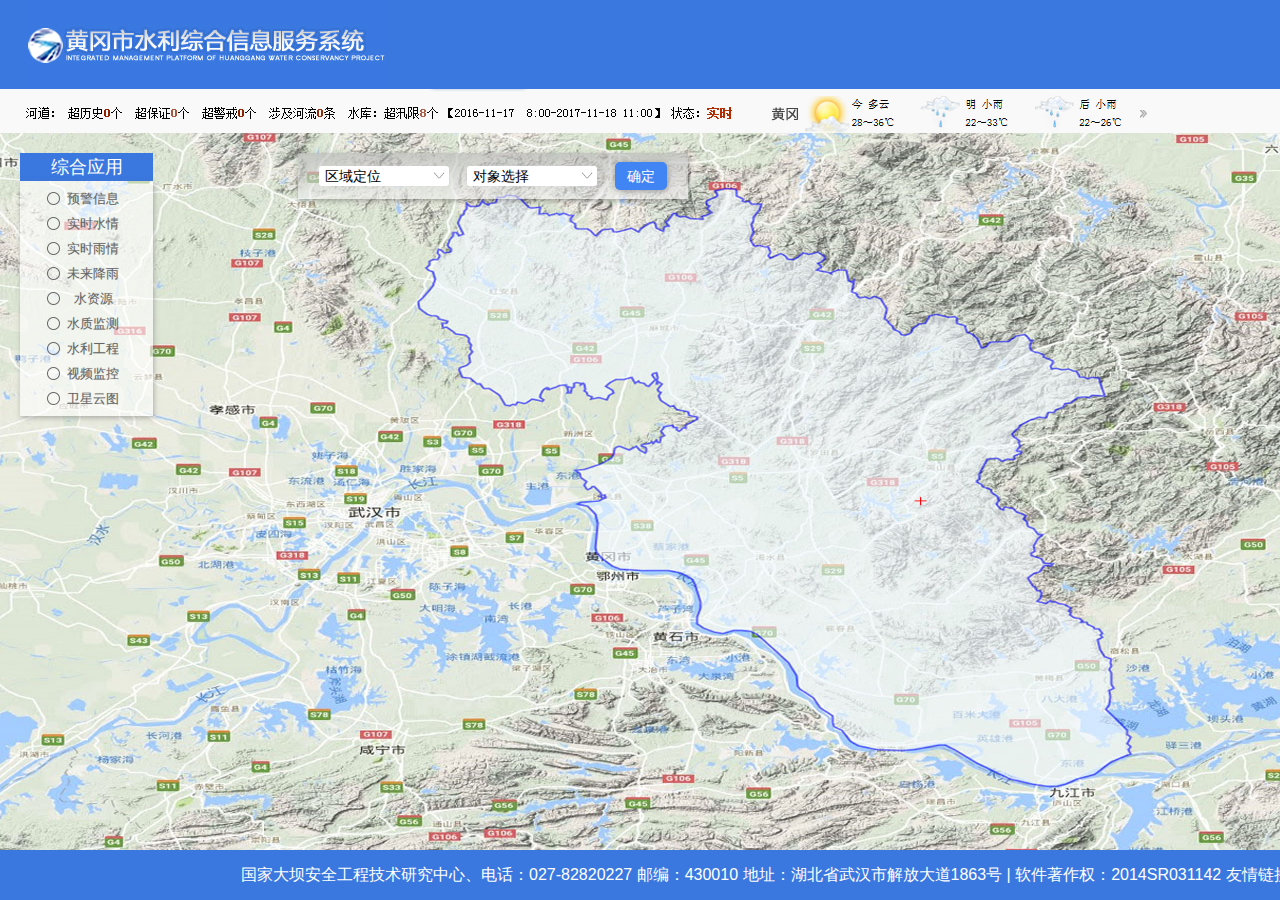
<file: 黄冈一张图/index.html>
<!DOCTYPE html>
<html>

<head>
    <meta charset="UTF-8">
    <meta content="telephone=no" name="format-detection">
    <meta name="renderer" content="webkit">
    <meta http-equiv="X-UA-Compatible" content="IE=edge,chrome=1" />
    <meta name="viewport" content="width=device-width,initial-scale=1,minimum-scale=1,maximum-scale=1,user-scalable=no">
    <link rel="stylesheet" href="css/css.css">
    <title>测试</title>
</head>

<body>
    <div class="header">
        <div style="height:89px" class="clearfix">
            <img src="img/1.jpg" class="fl" style="margin-left:25px" />
            <ul class="fl a" data-id="c" style="visibility: hidden"></ul>
            <i class="fl"><img src="img/user.png" width=30 height=30></i>
            <i class="fl"><img src="img/open.png" width=24 height=24></i>
        </div>
        <div><img src="img/2.jpg" style="display: block" /></div>
    </div>
    <div class="body">
        <div class="tan clearfix">
            <div>
            <div>
                <div class="leftTan">
                    <div class="tou">坝上水位站<i></i></div>
                    <div class="sheng">
                        <div class="xuanxiang">
                            <span>时间段：<input type="text" class="text"></span>
                            <span id="a"><span ><input type="radio" name="3" checked="true" data-a="a"><label>日平均</label></span><span><input type="radio" name="3"  data-a="b"><label >日特征值</label></span></span>
                            <span class="clearfix" id="b">
						<button type="button" class="btn e fl" data-id="data2">本旬</button>
						<button type="button" class="btn e yellow fl" data-id="data3">本月</button>
					</span>
                        </div>
                        <div style="padding:30px" id="canvas">
                            <canvas width="750" height="280"></canvas>
                        </div>
                        <div>
					<table class="tt">
						<thead>
							<tr>
								<th>水位站</th>
								<th>8时水位</th>
								<th>警戒水位</th>
								<th>汛限水位</th>
								<th>时段平均</th>
								<th>时段最大</th>
								<th>时段最小</th>
								<th>超限次数</th>
								<th>最后一次超限时间</th>
							</tr>
						</thead>
						<tbody>
							
						</tbody>
					</table>
                        </div>
                    </div>
                </div>
                <div class="rightTan">
                    <div class="tou">站点选择</div>
                    <div class="sheng">
                    <div style="height:80%">
				<div class="shaixuan">
					<span>自义定组合</span>
					<ul>
						<li><input type="checkbox"><label>组合查询1</label></li>
						<li><input type="checkbox"><label>组合查询2</label></li>
					</ul>
				</div>
				<div class="shaixuan">
					<span>水位站</span>
					<ul>
						<li><input type="checkbox"><label>坝上</label></li>
						<li><input type="checkbox"><label>坝下</label></li>
					</ul>
				</div>
				<div class="shaixuan">
					<span>雨量站</span>
					<ul>
						<li><input type="checkbox"><label>瓦米沟</label></li>
						<li><input type="checkbox"><label>唐家贩</label></li>
						<li><input type="checkbox"><label>中梁</label></li>
						<li><input type="checkbox"><label>三坪</label></li>
					</ul>
				</div>
				</div>
				<div class="clearfix"><button type="button" class="btn e fl">添加</button><button type="button" class="btn e yellow fl" style="margin-left:8px">保存组合</button></div>
                    </div>
                </div>
            </div>
            </div>
        </div>
        <div class="bodybody">
            <div class="cleafix boxLeft">
                <div class="fl listLeft">
                    <p>综合应用</p>
                    <div>
                        <ul class="b font_14 radio" data-id="d" style="font-size:13px;color:#666;text-shadow: 0 0 1px rgba(0,0,0,0.2)"></ul>
                    </div>
                </div>
                <div class="clearfix c fl">
                    <div class="fl select" data-id="a"><span>区域定位</span></div>
                    <div class="fl m_l18 select" data-id="b"><span>对象选择</span></div>
                    <button type="button" class="b m_l18 btn" id="tan">确定</button>
                </div>
            </div>
            <div class="boxRight off">
                <div class="icon">
                    <ul class="clearfix">
                        <li><img src="img/ico1.png"></li>
                        <li><img src="img/ico2.png"></li>
                        <li><img src="img/ico3.png"></li>
                        <li><img src="img/ico4.png"></li>
                        <li><img src="img/ico5.png"></li>
                    </ul>
                </div>
                <div class="bar"><i></i><span>打开</span></div>
                <div>
                    <div class="clearfix flex">
                        <ul class="radio e clearfix fl">
                            <li>
                                <input type="radio" name="2">所有</li>
                            <li>
                                <input type="radio" name="2">超警</li>
                        </ul>
                        <input type="text" class="fl text">
                        <button type="button" class="btn c">查询</button>
                    </div>
                    <div class="table">
                        <div class="tab">
                            <ul class="clearfix">
                                <li class="on">雨量信息(mm)</li>
                                <li>分区统计(mm)</li>
                            </ul>
                        </div>
                        <div class="neirong">
                            <div class="table1 b">
                                <div>序</div>
                                <div>城市</div>
                                <div>县名</div>
                                <div>站名</div>
                                <div>上报时间</div>
                            </div>
                            <div class="tableList">
                                <div class="tableHead"><span>水库超限</span>(<span>4</span>个)</div>
                                <div>
                                    <div class="table1">
                                        <div>1</div>
                                        <div>黄冈市</div>
                                        <div></div>
                                        <div></div>
                                        <div>12-21 14:30</div>
                                    </div>
                                    <div class="table1">
                                        <div>1</div>
                                        <div>黄冈市</div>
                                        <div></div>
                                        <div></div>
                                        <div>12-21 14:30</div>
                                    </div>
                                </div>
                            </div>
                            <div class="tableList">
                                <div class="tableHead"><span>其他</span>(<span>1</span>个)</div>
                                <div>
                                    <div class="table1">
                                        <div>1</div>
                                        <div>黄冈市</div>
                                        <div></div>
                                        <div></div>
                                        <div>12-21 14:30</div>
                                    </div>
                                    <div class="table1">
                                        <div>1</div>
                                        <div>黄冈市</div>
                                        <div></div>
                                        <div></div>
                                        <div>12-21 14:30</div>
                                    </div>
                                </div>
                            </div>
                        </div>
                    </div>
                    <div class="clearfix dibu">
                        <span class="fl" style="font-size:12px">距警戒（汛限）水位（m）</span>
                        <input type="text" class="fl text1">
                        <button type="button" class="btn d">过滤</button>
                        <button type="button" class="btn d">导出</button>
                    </div>
                </div>
            </div>
        </div>
        <div class="foot">国家大坝安全工程技术研究中心、电话：027-82820227 邮编：430010 地址：湖北省武汉市解放大道1863号 | 软件著作权：2014SR031142 友情链接：黄冈市水利局|水利部 |长江水利委员会 |湖北省水利厅</div>
    </div>
</body>

</html>
<script src="js/jquery-1.11.3.min.js" type="text/javascript"></script>
<script src="js/Chart.js" type="text/javascript"></script>
<script src="js/js.js" type="text/javascript"></script>
<script type="text/javascript">
$(function() {
	  var now = data2;var flag = true;
	
    //核定内容区域高度
    $(".body").height($(document).height() - $(".header").height());
    $(".bodybody").height($(document).height() - $(".header").height() - $(".foot").height());
    
    //列表生成和动效
    select();
    let data = $("ul.a").attr("data-id");
    for (var i in data1[data]) {
        $("ul.a").append($('<li class="a"><div><i><img src="img/h' + i + '.png" width=30 height=30 /></i><p>' + data1[data][i] + '</p></div><div class="d"></div></li>'));
    }
    let w = 0;
    $("ul.a li").each(function(i, n) {
        w += $(n).width();
    })
    $("ul.a").width(w)
    data = $('ul.b').attr("data-id");
    for (var i in data1[data]) {
        $("ul.b").append($('<li class=""><input type="radio" name="1">' + data1[data][i] + '</li>'))
    }
    $("ul.a li").click(function() {
        $(this).find("div.d").css("opacity", "1").end().siblings("li").find("div.d").css("opacity", "0");
    })
    $("ul.radio li").click(function() {
            $(this).siblings("li").removeClass("a").end().addClass("a").find("input").prop("checked", "true");
        })
        //右边栏
    $(".boxRight .bar").click(function() {
        var text = $(this).parents(".boxRight").hasClass("off") ? "隐藏" : "打开";
        $(this).parents(".boxRight").toggleClass("off").end().find("span").text(text);
    });
    $(".tableList .tableHead").on("click", function() {
        $(this).toggleClass("close").siblings("div").slideToggle("500")
    });
    $(".tab li").on("click", function() {
        $(this).addClass("on").siblings("li").removeClass("on")
    })
    //

$("#a>span").on("click",function abc(e){
		$("#canvas").html('<canvas width="750" height="280"></canvas>')
		if(flag){
			dd($("#canvas canvas")[0].getContext("2d"),now);
			flag=!flag;
		}else{
			cc($("#canvas canvas")[0].getContext("2d"),now);
			flag=!flag;
		}
});
$("#b button").on("click",function(e){
	$("#canvas").html('<canvas width="750" height="280"></canvas>');
	if($(this).attr("data-id")=="data2"){
		now =data2;
	}else{
		now =data3;
	}
	$("#canvas").html('<canvas width="750" height="280"></canvas>')
		if(flag){
			cc($("#canvas canvas")[0].getContext("2d"),now);
		}else{
			dd($("#canvas canvas")[0].getContext("2d"),now);
		}
});
$(".leftTan .tou i").click(function(){
	$(".tan").fadeOut();
})
$("#tan").click(function(){
	$(".tan").fadeIn();
	cc($("#canvas canvas")[0].getContext("2d"),now);
	$(".rightTan").height($(".leftTan").height()); 
    $(".rightTan .sheng").outerHeight($(".rightTan").height() - $(".rightTan .tou").outerHeight());
})
})

</script>
</file>
<file: 黄冈一张图/css/css.css>
@charset "UTF-8";
* {
    -webkit-box-sizing: border-box;
    box-sizing: border-box;
    -webkit-tap-highlight-color: rgba(255, 255, 255, 0);
    outline: none
}

body,
div,
dl,
dt,
dd,
ul,
ol,
li,
h1,
h2,
h3,
h4,
h5,
h6,
pre,
form,
fieldset,
input,
textarea,
p,
blockquote,
th,
td {
    margin: 0;
    padding: 0;
}

html,
body {
    width: 1920px;
    font-family: 'microsoft yahei', Verdana, Arial, Helvetica, sans-serif;
    line-height: 1;
    -webkit-user-select: none;
    user-select: none;
}

table {
    border-spacing: 0;
    border-collapse: collapse;
}

a,
img {
    text-decoration: none;
    -webkit-touch-callout: none;
}

img {
    display: inline-block;
    border-style: none;
}

a:active,
a:hover {
    color: inherit;
    outline-width: 0;
}

ol,
ul,
li {
    list-style: none;
}

input {
    border: none 0;
    outline: none;
}

i,
em {
    font-style: normal;
}

button,
input,
optgroup,
select,
textarea {
    font-family: sans-serif;
    font-size: 100%;
    line-height: 1.15;
    margin: 0;
}

::-webkit-file-upload-button {
    font: inherit;
    -webkit-appearance: button;
}

[hidden] {
    display: none;
}

.inline {
    display: inline;
}

.inline-block {
    display: inline-block;
}

.block {
    display: block;
}

.text-center {
    text-align: center;
}

.text-left {
    text-align: left;
}

.text-right {
    text-align: right;
}

.fr {
    float: right;
}

.fl {
    float: left;
}

.clearfix::after {
    display: table;
    clear: both;
    content: '';
}

.my-placeholder {
    color: #AAA;
}

input::-webkit-input-placeholder,
textarea::-webkit-input-placeholder {
    color: #AAA;
}

input:-moz-placeholder,
textarea:-moz-placeholder {
    color: #AAA;
}

input::-moz-placeholder,
textarea::-moz-placeholder {
    color: #AAA;
}

input:-ms-input-placeholder,
textarea:-ms-input-placeholder {
    color: #AAA;
}

.m_l18 {
    margin-left: 18px
}

.font_14 {
    font-size: 14px
}

.flex {
    display: flex;
    align-items: center
}


/*我是分割线*/

.header {
    width: 100%;
    height: 133px;
    background-color: #3a78e0;
}

.header>div>i {
    display: flex;
    height: 100%;
    align-items: center;
}

.header>div>i>img {
    cursor: pointer;
    transition: transform 0.3s ease;
    -webkit-transition: transform 0.3s ease
}

.header>div>i:nth-of-type(1) {
    margin-left: 10px
}

.header>div>i:nth-of-type(2) {
    margin-left: 35px;
}

.header>div>i>img:hover {
    transform: scale(1.2)
}

.header>div>i>img:active {
    transform: scale(1)
}
.body{
    position: relative;
}
.bodybody{
    min-height: 600px;
    overflow: hidden;
    background: url("../img/map1.jpg") no-repeat;
    background-size: 100% 100%;
    position: relative;
}
.foot {
    background-color: #3a78e0;
    height: 50px;
    text-align: center;
    line-height: 50px;
    color: #fff;
    font-size: 16px;
    width: 100%;
}

ul.a {
    margin-left: 47px;
    height: 100%;
}

ul.a li {
    color: #fff;
    height: 100%;
    width: 85px;
    text-align: center;
    float: left;
    position: relative;
    cursor: pointer;
    transition: all 0.3s ease;
    -webkit-transition: all 0.3s ease
}

ul.a li>div {
    position: absolute;
    width: 100%;
    height: 100%;
    left: 0;
    top: 0;
}

ul.a li:nth-of-type(1) div.d {
    opacity: 1
}

ul.a li>div:nth-of-type(1)>i {
    width: 100%;
    display: block;
    height: 60px;
    padding: 15px;
}

ul.a li>div:nth-of-type(2) {
    z-index: 1;
    background: -webkit-linear-gradient(top, #526efe, #04a8f4);
    background: -ms-linear-gradient(top, #526efe, #04a8f4);
    opacity: 0;
    transition: opacity 0.6s ease;
    -webkit-transition: opacity 0.6s ease
}

ul.a li>div:nth-of-type(1) {
    z-index: 2
}

ul.a li:hover {
    background-color: rgba(47, 87, 153, 0.6);
    color: #eee
}

ul.radio li {
    height: 25px;
    align-items: center;
    display: flex;
    justify-content: center;
    cursor: pointer;
    background: url("../img/radio1.png") no-repeat;
    transition: color .3s ease;
    -webkit-transition: color .3s ease;
}

ul.b li {
    background-position: 20%;
}

ul.radio li:hover {
    color: #4185f4;
}

ul.radio li.a {
    background: url("../img/radio2.png") no-repeat;
}

ul.b li.a {
    background-position: 20%;
}

ul.radio li input {
    visibility: hidden
}

ul.e {
    margin-left: 2.5px
}

ul.e li {
    float: left;
    font-size: 14px;
    width: 50px;
    background-position: 10%
}

ul.e li.a {
    background-position: 10%
}

.select {
    position: relative;
    width: 100%
}

.select>span {
    cursor: pointer;
    transition: transform .3s ease;
    -webkit-transition: transform .3s ease;
}

.select>span:hover {
    transform: scale(1.05);
}

.select>span:active {
    transform: scale(1);
}

.select>div {
    position: absolute;
    top: 100%;
    left: 0;
    width: 100%;
    background-color: rgba(255, 255, 255, 0.8);
    box-shadow: 1px 1px 8px rgba(0, 0, 0, 0.2);
    display: none
}

.select>div ul {
    padding: 5px 0
}

.select>div li {
    display: flex;
    width: 100%;
    padding: 5px 10px 5px 25px;
    cursor: pointer;
    transition: background-color 0.3s ease;
    -webkit-transition: background-color 0.3s ease;
    font-size: 14px;
    align-items: center;
}

.select>div li:before {
    content: "";
    background: url("../img/check.png") no-repeat;
    height: 13px;
    width: 13px;
    display: inline-block;
    background-size: 100%;
    margin-right: 5px
}

.select>div li.on:before {
    content: "";
    background: url("../img/checked.png") no-repeat;
    background-size: 100%;
}

.select>div li input[type=checkbox] {
    display: none;
}

.select>div li:hover {
    background-color: #4185f4;
    color: #eee
}

div.c {
    width: 390px;
    align-items: center;
    display: flex;
    justify-content: center;
    height: 46px;
    background: -webkit-linear-gradient(top, rgba(180, 180, 180, 0.6), rgba(240, 240, 240, 0.6));
    background: -ms-linear-gradient(top, rgba(180, 180, 180, 0.6), rgba(240, 240, 240, 0.6));
    box-shadow: 1px 2px 5px rgba(0, 0, 0, .3);
}

div.c>div {
    width: 130px;
    height: 20px;
    background-color: #fff;
    border-radius: 3px;
}

div.c>div >span {
    position: relative;
    display: inline-block;
    width: 100%;
    height: 100%;
    text-indent: .4em;
    text-align: left;
    line-height: 20px;
    font-size: 14px;
}

div.c>div >span::after {
    content: "";
    position: absolute;
    right: 0;
    top: 0;
    background: url("../img/jiantou.png") no-repeat center center;
    background-size: 16px;
    width: 20px;
    height: 100%;
    display: inline-block;
    transition: all 0.5s ease;
    -webkit-transition: all 0.5s ease
}

div.c>div >span.on::after {
    -webkit-transform: rotate(-180deg);
}

button.b,
button.a,button.e {
    box-shadow: 1px 1px 6px rgba(152, 152, 152, 1)
}

.btn {
    padding:6px 12px;
    color: #fff;
    border-radius: 5px;
    background-color: #4185f4;
    border: none;
    cursor: pointer;
    font-size: 14px;
    transition: background-color .6s ease;
    -webkit-transition: background-color .6s ease;
}

button.c {
    padding:4px 8px;
    margin-left: 5px
}

button.d {
    padding:3px;
    margin-left: 5px;
    font-size: 12px;
    margin-left: 3px
}
button.e{
   padding:8px 18px;
    font-size: 14px;
}
button.e.yellow{
    background-color: #f7a35c
}
button.b:hover,
button.c:hover,
button.d:hover,
button.e:hover {
    background-color: #3257a5;
}
button.e.yellow:hover{
    background-color:#c58249
}
button.b:active,
button.c:active,
button.d:active,
button.e:active{
    transform: scale(0.95);
}

.boxLeft {
    position: absolute;
    top: 20px;
    left: 20px;
}

.listLeft {
    width: 133px;
    text-align: center;
    margin-right: 145px
}

.listLeft>p {
    background-color: #3a78e0;
    color: #fff;
    padding: 5px 0;
    font-size: 18px
}

.listLeft>div {
    padding: 5px;
    background-color: rgba(255, 255, 255, 0.6);
    box-shadow: 1px 2px 5px rgba(114, 114, 114, 0.5);
}

.boxRight {
    width: 270px;
    background-color: rgba(245, 245, 245, 1);
    height: 100%;
    position: absolute;
    right: 0;
    top: 0;
    padding: 5px;
    transition: all 0.3s ease;
    -webkit-transition: all 0.3s ease;
}

.boxRight .bar {
    position: absolute;
    left: -40px;
    bottom: 40px;
    width: 40px;
    height: 150px;
    writing-mode: vertical-lr;
    display: flex;
    justify-content: center;
    align-items: center;
    letter-spacing: 1em;
    font-size: 14px;
    text-indent: 0.5em;
    font-weight: bold;
    cursor: pointer;
    background: url("../img/bar.png") no-repeat;
    background-size: 100% 100%;
}

.boxRight .bar i {
    background: url("../img/jiantou2.png") no-repeat center center;
    display: inline-block;
    width: 100%;
    height: 30px;
    background-size: 50%;
    margin-bottom: 5px;
    transition: transform 1s ease;
    -webkit-transition: transform 0.5s ease;
}

.boxRight.off {
    right: -270px
}

.boxRight.off .bar i {
    transform: rotate(180deg);
}

.boxRight .icon ul {
    position: absolute;
    left: -24px;
    width: 24px;
    height: auto;
    top: 0;
}

.boxRight .icon ul li {
    width: 100%;
    height: 24px;
    border-top-left-radius: 4px;
    border-bottom-left-radius: 4px;
    box-shadow: inset 0px 0px 2px rgba(0, 0, 0, 0.6);
    background: -webkit-radial-gradient(#fff 50%, #eee 90%, #efefef 100%);
    display: flex;
    justify-content: center;
    align-items: center;
    cursor: pointer;
}

input.text {
    width: 100px;
    height: 100%;
    border: 1px solid #aaa;
    border-radius: 4px;
    font-size: 14px;
    text-indent: 0.5em;
    line-height: 14px
}

input.text1 {
    width: 50px;
    height: 20px;
    border: 1px solid #aaa;
    border-radius: 4px;
    font-size: 12px;
    text-indent: 0.5em;
    line-height: 12px
}

.table {
    width: 100%;
    background-color: #fff;
    margin-top: 35px;
    position: relative;
    padding-top:5px
}

.table .table1 {
    display: flex;
}

.table .table1>div {
    flex: 1;
    font-size: 12px;
    text-align: center;
    height: 24px;
    line-height: 24px
}

.table .table1.b>div {
    font-weight: bold;
    background-color: #eee
}

.table .table1>div:last-of-type {
    flex: 2
}

.tableHead {
    position: relative;
    font-size: 14px;
    height: 26px;
    line-height: 26px;
    padding-left: 45px;
    font-weight: bold;
    cursor: pointer;
    background-color: rgba(211, 223, 239, 0.4);
    border: 1px solid rgba(211, 223, 239, 1)
}

.tableHead span:first-child {
    display: inline-block;
    width: 5em
}

.tableHead:before {
    content: "";
    height: 100%;
    position: absolute;
    left: 0;
    top: 0;
    width: 45px;
    background: url("../img/jiantou3.png") no-repeat center center;
    display: inline-block;
    background-size: 35%;
    -webkit-transition: transform 0.5s ease;
}

.tableHead.close:before {
    content: "";
    transform: rotate(180deg);
}

.neirong {
    height: 440px;
    border: 1px solid #eee
}

.tableList {
    border-bottom: 1px solid #eee
}

.tableList .table1:nth-child(odd) {
    background-color: rgba(240, 240, 240, 0.5);
}

.dibu {
    display: flex;
    align-items: center;
    justify-content: center;
    margin-top: 10px
}

.tab{
    position: absolute;
    top:-25px;
    left:0
}
.tab li {
    float: left;
    font-size: 14px;
    color: rgba(0, 0, 0, 0.8);
    font-weight: bold;
    border-top-left-radius: 4px;
    border-top-right-radius: 4px;
    box-shadow: 1px 0px 8px rgba(0, 0, 0, 0.3);
    margin-left: 3px;
    height: 25px;
    width: 105px;
    display: flex;
    align-items: center;
    justify-content: center;
    cursor: pointer;
    background-color: #fff;
    -webkit-transition:all 0.3s ease
}
.tab li.on{
    background-color:#4185f4;
    color:#fff
}
.tab li:first-child{
    margin-left:0
}
.tan{
    position: absolute;
    left:0;
    top:0;
    background-color: rgba(0,0,0,0.2);
    width: 100%;
    height:100%;
    z-index: 100;
   
   display: none
}
.tan>div{
    width:100%;
    height:100%;
     display: flex;
    align-items:center;
    justify-content:center;
}
.tan>div>div{
    margin-bottom:50px;
    font-size: 14px
}
.leftTan,.rightTan{
    float:left;
    background-color: #fff
}
.leftTan .tou i{
    background: url("../img/close.png") no-repeat center center;
    width:30px;
    height:1em;
    background-size: 100%;
    display: inline-block;
    float: right;
    cursor: pointer;
    -webkit-transition:all 0.5s ease
}
.leftTan .tou i:hover{
    transform:rotate(360deg) scale(1.2);
}
.leftTan .tou i:active{
    transform:scale(0.8)
}
.rightTan{
    margin-left:5px
}
.tan .tou{
    background-color: #4185f4;
    color: #fff;
    font-size:14px;
    font-weight:bold;
    padding:12px;
}
.tan .sheng{
background-color: #fff;
box-shadow: inset 0px 2px 3px rgba(0,0,0,0.5);
padding:20px
}
.xuanxiang{
    display: flex;
    align-items:center;
    padding:0 30px

}
.xuanxiang>span{
    display: inline-block;
    height:100%;
    margin-left:16px

}
.xuanxiang span label{
    cursor: pointer;
}
.xuanxiang span:first-child{
    margin-left:0
}
.xuanxiang span input[type=radio]{
    margin-left:10px;
    vertical-align:top
}
.xuanxiang span button{
    margin-right:10px
}
.shaixuan>span{
    cursor: pointer;
    display: flex;
    align-items:center;

}
.shaixuan{
    margin-bottom:10px
}
.shaixuan>span:before{
    content: "";
    background: url("../img/jiantou.png") no-repeat center center;
    display: inline-block;
    width: 14px;
    height:14px;
    background-size: 100%;
    margin-right:4px
}
.shaixuan ul{
    margin-left:18px
}
.shaixuan ul li{
    margin-top:8px;
    display:flex;
    align-items:center;
  
}
.shaixuan ul li label{
      cursor: pointer;
}
.shaixuan ul li input{
    margin-right:7px
}
table.tt{
    width:100%;
    border:1px solid #e4ebf1;
}
table.tt th,table.tt td{
    padding:10px 0;
    text-align: center;
    vertical-align: middle

}
table.tt td{
    border-left:1px solid #fff;
}
table.tt td:first-child{
    border-left:none
}
table.tt tbody tr:nth-child(odd) td{
    background-color: #d3dfef
}
table.tt tbody tr:nth-child(even) td{
    background-color: #ebeff7
}
</file>
